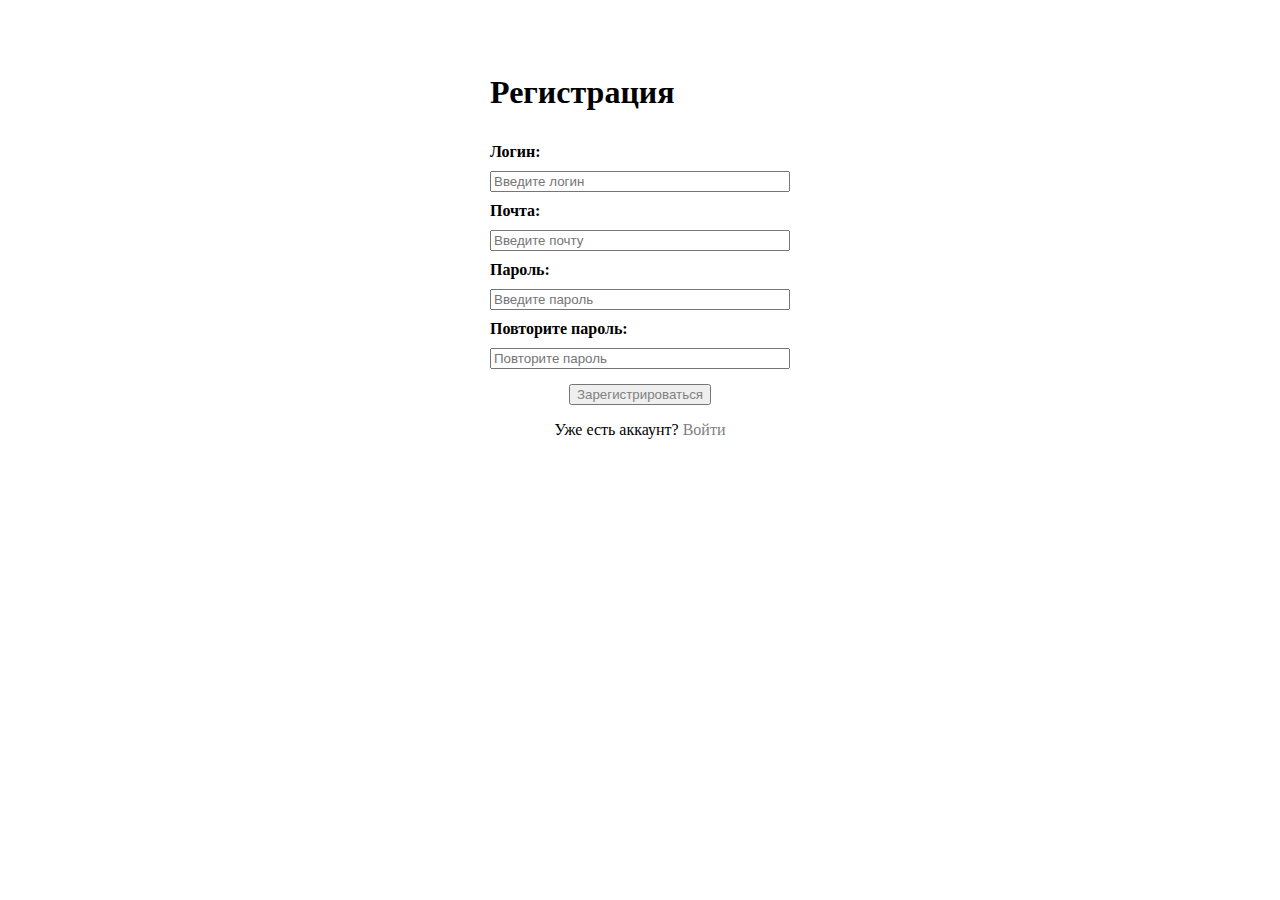
<file: MoneyTracer-main/django/moneytracer_site/main/templates/main/create.html>
<html lang="ru">
<head>
    <meta charset="UTF-8">
    <meta name="viewport" content="width=device-width, initial-scale=1.0">
    <title>Регистрация аккаунта</title>
    <link rel="stylesheet" href="style.css">

</head>
<body>
    <form style="margin: auto;">
    <div class="container">
        <h1 style="font-family: arial black; padding-top: 5px;">Регистрация</h1>
        
        <label style="margin-top:10px ; margin-bottom: 10px;" for="use"><b>Логин:</b></label>
        <input type="text" placeholder="Введите логин"/>
         
        <label style="margin-top:10px ; margin-bottom: 10px;" for="email"><b>Почта:</b></label>
        <input type="text" placeholder="Введите почту"/>

        <label style="margin-top: 10px; margin-bottom: 10px;" for="password"><b>Пароль:</b></label>
        <input type="text" placeholder="Введите пароль"/>
        
        <label style="margin-top: 10px; margin-bottom: 10px;" for="email"><b>Повторите пароль:</b></label>
        <input type="text"placeholder="Повторите пароль"/>

    </div>
    
        <Button><a href="">Зарегистрироваться</a></Button>
        
        <p style="padding-bottom: 40px;">Уже есть аккаунт? <a href="file:///C:/Users/Asus/Desktop/Visual%20Code/Индивидуальный%20проект%2010%20класс/Вход.html">Войти</a></p>
    
    </form>
    
    
</body>
</html>
</file>
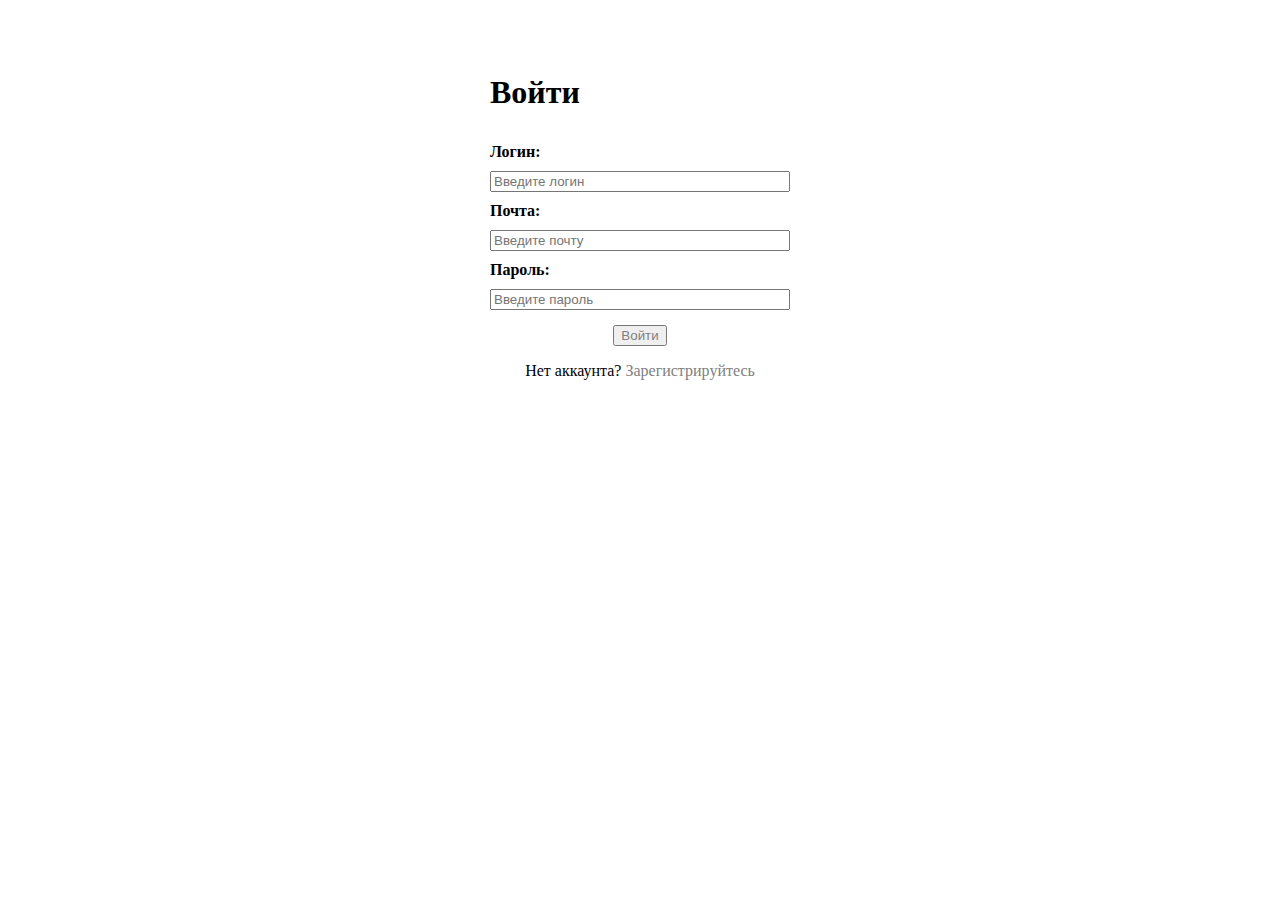
<file: MoneyTracer-main/django/moneytracer_site/main/templates/main/in.html>
<html lang="ru">
<head>
    <meta charset="UTF-8">
    <meta name="viewport" content="width=device-width, initial-scale=1.0">
    <link rel="stylesheet" href="style.css">
    <link rel="icon" href="">
    <title>Вход</title>
</head>
<body>
   
    <form margin: auto;>
        <div class="container">
            <h1 style="font-family: arial black; padding-top: 5px;">Войти</h1>
            
            <label style="margin-top:10px ; margin-bottom: 10px;" for="username"><b>Логин:</b></label>
            <input type="text" placeholder="Введите логин"/>
             
            <label style="margin-top:10px ; margin-bottom: 10px;" for="email"><b>Почта:</b></label>
            <input type="text" placeholder="Введите почту"/>
    
            <label style="margin-top: 10px; margin-bottom: 10px;" for="password"><b>Пароль:</b></label>
            <input type="text" placeholder="Введите пароль"/>
            
    
        </div>
        
            <Button><a href="">Войти</a></Button>
            
            <p style="padding-bottom: 40px;">Нет аккаунта? <a href="">Зарегистрируйтесь</a></p>
        
        </form>
        
        
    
</body>
</html>
</file>
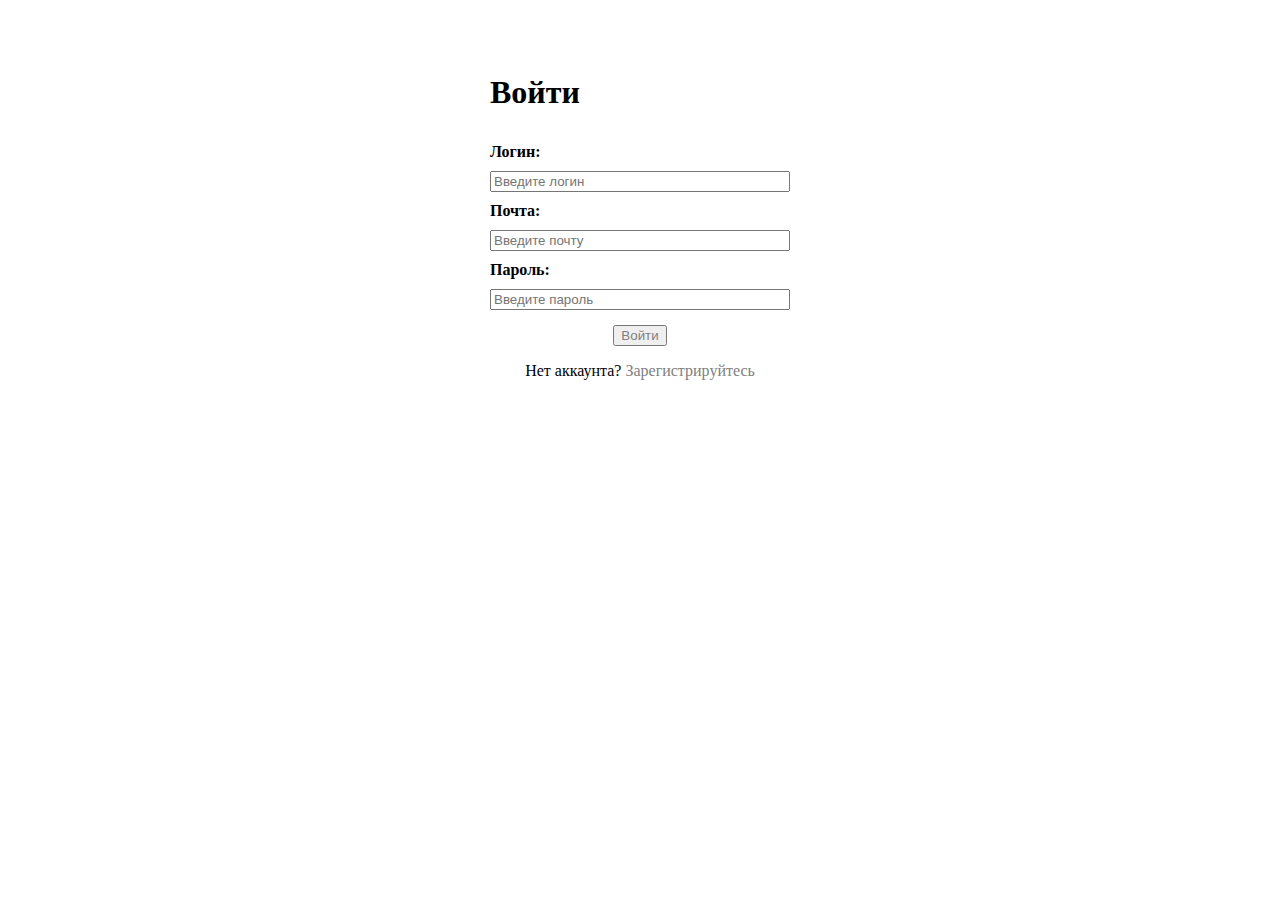
<file: MoneyTracer-main/django/moneytracer_site/main/templates/main/login.html>
<html lang="ru">
<head>
    <meta charset="UTF-8">
    <meta name="viewport" content="width=device-width, initial-scale=1.0">
    <link rel="stylesheet" href="style.css">
    <link rel="icon" href="">
    <title>Вход</title>
</head>
<body>
   
    <form style="margin: auto; ">
        <div class="container">
            <h1 style="font-family: arial black; padding-top: 5px;">Войти</h1>
            
            <label style="margin-top:10px ; margin-bottom: 10px;" for="username"><b>Логин:</b></label>
            <input type="text" placeholder="Введите логин"/>
             
            <label style="margin-top:10px ; margin-bottom: 10px;" for="email"><b>Почта:</b></label>
            <input type="text" placeholder="Введите почту"/>
    
            <label style="margin-top: 10px; margin-bottom: 10px;" for="password"><b>Пароль:</b></label>
            <input type="text" placeholder="Введите пароль"/>
            
    
        </div>
        
            <Button><a href="">Войти</a></Button>
            
            <p style="padding-bottom: 40px;">Нет аккаунта? <a href="">Зарегистрируйтесь</a></p>
        
        </form>
        
        
    
</body>
</html>
</file>
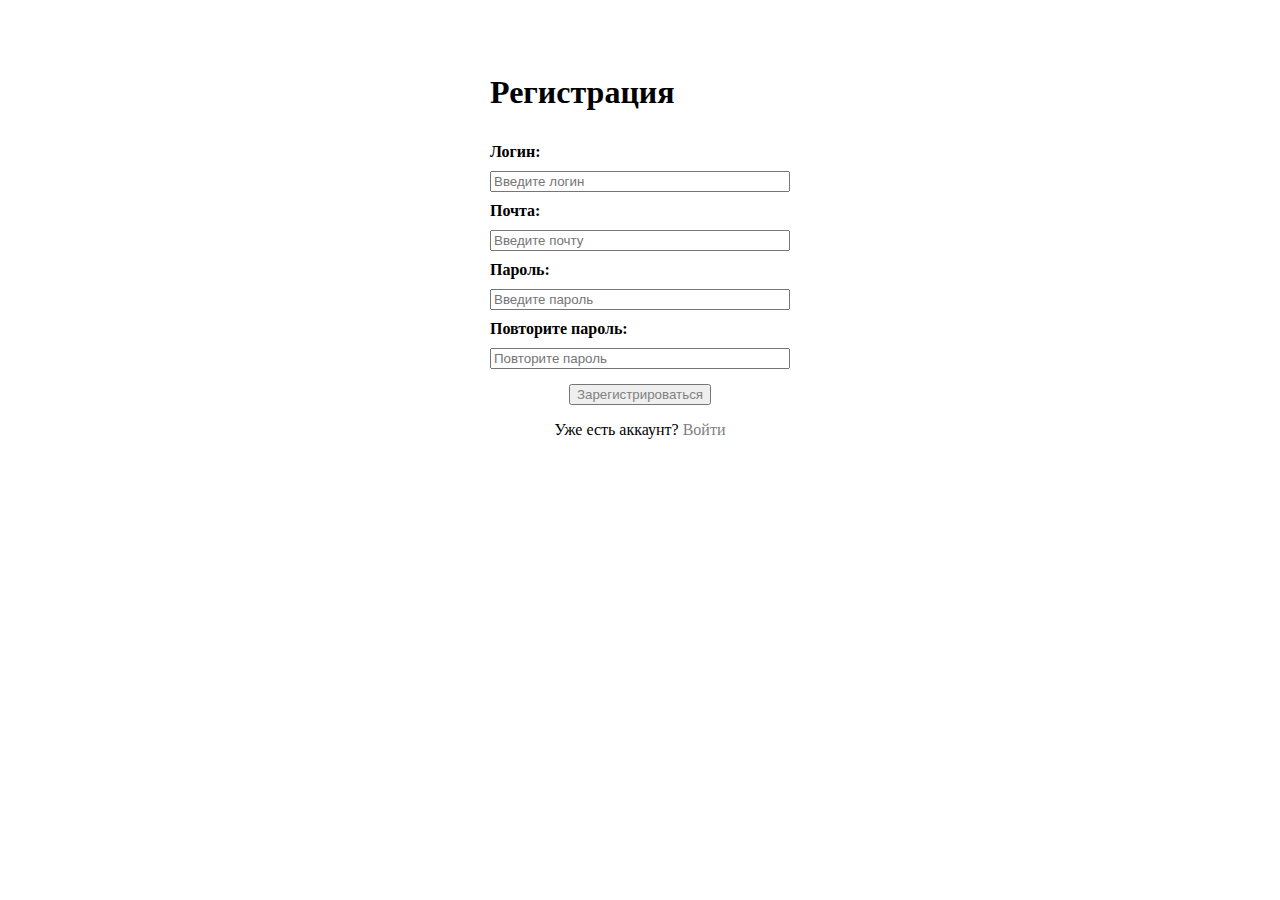
<file: MoneyTracer-main/django/moneytracer_site/main/templates/main/reg.html>
<html lang="ru">
<head>
    <meta charset="UTF-8">
    <meta name="viewport" content="width=device-width, initial-scale=1.0">
    <title>Регистрация аккаунта</title>
    <link rel="stylesheet" href="style.css">

</head>
<body>
    <form margin: auto;>
    <div class="container">
        <h1 style="font-family: arial black; padding-top: 5px;">Регистрация</h1>
        
        <label style="margin-top:10px ; margin-bottom: 10px;" for="username"><b>Логин:</b></label>
        <input type="text" placeholder="Введите логин"/>
         
        <label style="margin-top:10px ; margin-bottom: 10px;" for="email"><b>Почта:</b></label>
        <input type="text" placeholder="Введите почту"/>

        <label style="margin-top: 10px; margin-bottom: 10px;" for="password"><b>Пароль:</b></label>
        <input type="text" placeholder="Введите пароль"/>
        
        <label style="margin-top: 10px; margin-bottom: 10px;" for="email"><b>Повторите пароль:</b></label>
        <input type="text"placeholder="Повторите пароль"/>

    </div>
    
        <Button><a href="file:///C:/Users/Asus/Desktop/Visual%20Code/Индивидуальный%20проект%2010%20класс/menu.html">Зарегистрироваться</a></Button>
        
        <p style="padding-bottom: 40px;">Уже есть аккаунт? <a href="file:///C:/Users/Asus/Desktop/Visual%20Code/Индивидуальный%20проект%2010%20класс/Вход.html">Войти</a></p>
    
    </form>
    
    
</body>
</html>
</file>
<file: MoneyTracer-main/django/moneytracer_site/main/templates/main/style.css>
form{
    display: flex;
    flex-direction: column;
    align-items: center;
    
    margin: auto;
    width:400px;

}

.container {
    display: flex;
    flex-direction: column;
   width: 300px;
   padding-top: 40px ;
   padding-bottom: 15px;
  }
  a{
    text-decoration: none;
    color: gray;
}
</file>
